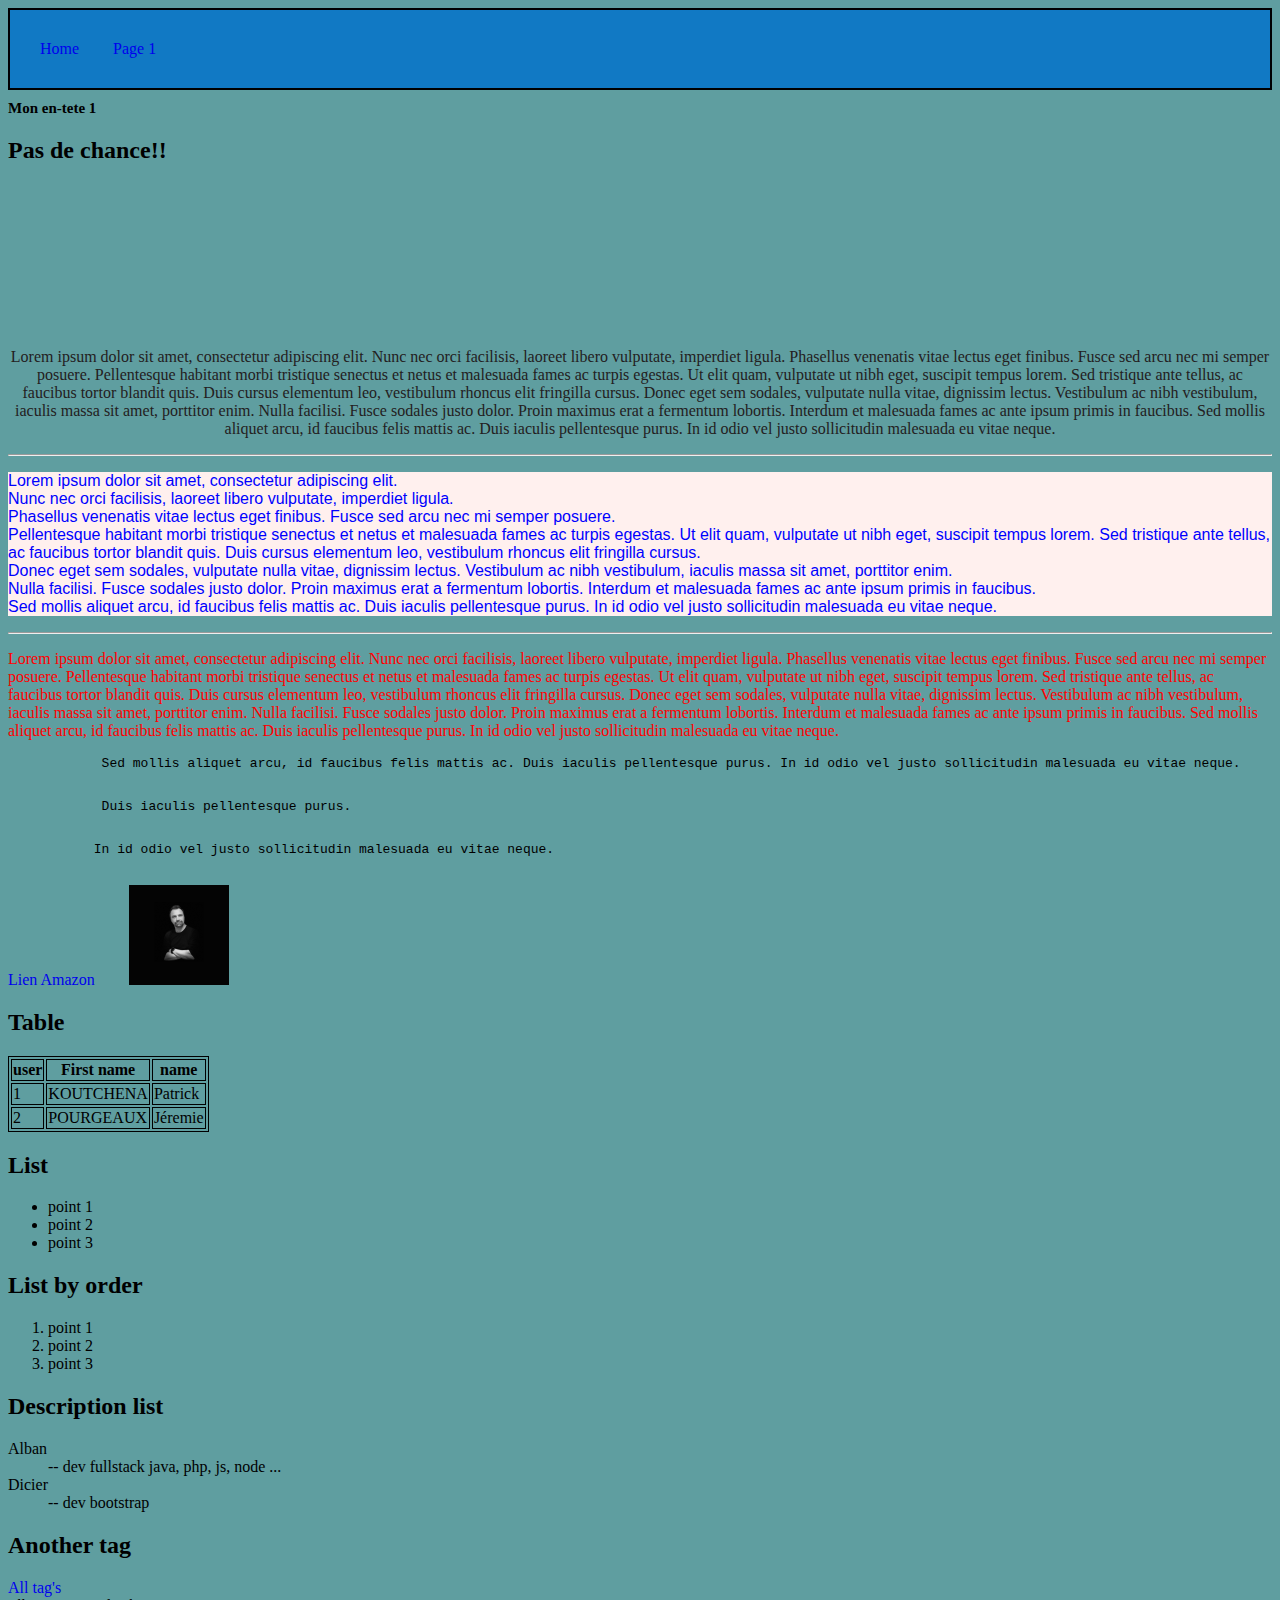
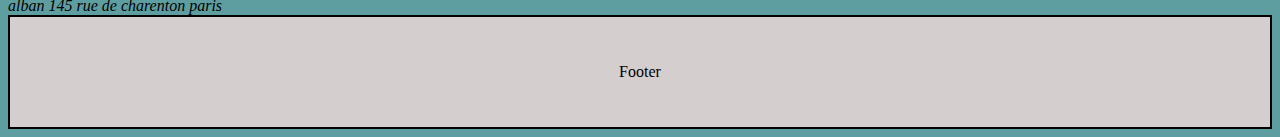
<file: index.html>
<!DOCTYPE html>
<html lang="en">
    <head>
        <meta charset="UTF-8">
        <meta name="viewport" content="width=device-width, initial-scale=1.0">
        <title>Welcome DWWM!!!</title>
        <link rel="icon" type="image/x-icon" href="public/media/images/favicon.ico">
        <style>
            body {background-color: #5F9EA0FF}
            h1 {
                font-size: 15px;
                color: black;
                }
            td {border: black 1px solid}
            th {border: black 1px solid}
            table {border: black 1px solid}
            p {
                color: red;
            }
            .paragraphCenter{
                color: #232020;
                text-align: center;
            }
            .styleParagraph{
                color: blue;
                background-color: #fff0ee;
                font-family: Arial;
            }
            .menu{
                padding: 30px;
                background-color: #1179c4;
                color: white;
                border: black 2px solid;
            }
            a:visited{
                color: white;
            }
            a:link{
                text-decoration: none;
                margin-right: 30px;
            }
            #textFooter {
                text-align: center;
                color: black;
            }
            footer {
                padding: 30px;
                background-color: #d5cece;
                color: white;
                border: black 2px solid;
            }
            .title {
                display: block;
                font-size: 1.5em;
                margin-block-start: 0.83em;
                margin-block-end: 0.83em;
                margin-inline-start: 0px;
                margin-inline-end: 0px;
                font-weight: bold;
            }


        </style>
    </head>
    <body>
        <nav class="menu">
            <a href="index.html">Home</a>
            <a href="page1.html">Page 1</a>
        </nav>

        <h1>Mon en-tete 1</h1>

        <h2>Pas de chance!! </h2>
        <iframe src="http://www.infowebmaster.fr/outils/simple/generateur-nombre-aleatoire-01.php" frameborder="0" height="144" scrolling="no" width="220"></iframe>


        <p class="paragraphCenter" title="mon titre de paragraphe">
            Lorem ipsum dolor sit amet, consectetur adipiscing elit. Nunc nec orci facilisis, laoreet libero vulputate, imperdiet ligula. Phasellus venenatis vitae lectus eget finibus. Fusce sed arcu nec mi semper posuere. Pellentesque habitant morbi tristique senectus et netus et malesuada fames ac turpis egestas. Ut elit quam, vulputate ut nibh eget, suscipit tempus lorem. Sed tristique ante tellus, ac faucibus tortor blandit quis. Duis cursus elementum leo, vestibulum rhoncus elit fringilla cursus. Donec eget sem sodales, vulputate nulla vitae, dignissim lectus. Vestibulum ac nibh vestibulum, iaculis massa sit amet, porttitor enim. Nulla facilisi. Fusce sodales justo dolor. Proin maximus erat a fermentum lobortis. Interdum et malesuada fames ac ante ipsum primis in faucibus. Sed mollis aliquet arcu, id faucibus felis mattis ac. Duis iaculis pellentesque purus. In id odio vel justo sollicitudin malesuada eu vitae neque.
        </p>
        <hr>

        <p class="styleParagraph" , title="mon titre de paragraphe">
            Lorem ipsum dolor sit amet, consectetur adipiscing elit. <br>
            Nunc nec orci facilisis, laoreet libero vulputate, imperdiet ligula.<br>
            Phasellus venenatis vitae lectus eget finibus. Fusce sed arcu nec mi semper posuere.<br>
            Pellentesque habitant morbi tristique senectus et netus et malesuada fames ac turpis egestas. Ut elit quam, vulputate ut nibh eget, suscipit tempus lorem.
            Sed tristique ante tellus, ac faucibus tortor blandit quis. Duis cursus elementum leo, vestibulum rhoncus elit fringilla cursus.<br>
            Donec eget sem sodales, vulputate nulla vitae, dignissim lectus. Vestibulum ac nibh vestibulum, iaculis massa sit amet, porttitor enim.<br>
            Nulla facilisi. Fusce sodales justo dolor. Proin maximus erat a fermentum lobortis. Interdum et malesuada fames ac ante ipsum primis in faucibus.<br>
            Sed mollis aliquet arcu, id faucibus felis mattis ac. Duis iaculis pellentesque purus. In id odio vel justo sollicitudin malesuada eu vitae neque.
        </p>
        <hr>
        <p>
            Lorem ipsum dolor sit amet, consectetur adipiscing elit. Nunc nec orci facilisis, laoreet libero vulputate, imperdiet ligula. Phasellus venenatis vitae lectus eget finibus. Fusce sed arcu nec mi semper posuere. Pellentesque habitant morbi tristique senectus et netus et malesuada fames ac turpis egestas. Ut elit quam, vulputate ut nibh eget, suscipit tempus lorem. Sed tristique ante tellus, ac faucibus tortor blandit quis. Duis cursus elementum leo, vestibulum rhoncus elit fringilla cursus. Donec eget sem sodales, vulputate nulla vitae, dignissim lectus. Vestibulum ac nibh vestibulum, iaculis massa sit amet, porttitor enim. Nulla facilisi. Fusce sodales justo dolor. Proin maximus erat a fermentum lobortis. Interdum et malesuada fames ac ante ipsum primis in faucibus. Sed mollis aliquet arcu, id faucibus felis mattis ac. Duis iaculis pellentesque purus. In id odio vel justo sollicitudin malesuada eu vitae neque.
        </p>
        <pre>
            Sed mollis aliquet arcu, id faucibus felis mattis ac. Duis iaculis pellentesque purus. In id odio vel justo sollicitudin malesuada eu vitae neque.
        </pre>
        <pre>
            Duis iaculis pellentesque purus.
        </pre>
        <pre>
           In id odio vel justo sollicitudin malesuada eu vitae neque.
        </pre>
        <a href="https://www.amazon.fr">Lien Amazon</a>
        <img src="./public/media/images/alban.png" alt="Ma super image" width="100" height="100">
        <div class="title">Table</div>
        <table >
            <tr >
                <th>user</th>
                <th >First name</th>
                <th >name</th>
            </tr>
            <tr>
                <td>1</td>
                <td >KOUTCHENA</td>
                <td >Patrick</td>
            </tr>
            <tr>
                <td>2</td>
                <td>POURGEAUX</td>
                <td>Jéremie</td>
            </tr>
        </table>
        <div class="title">List</div>
        <ul>
            <li>point 1</li>
            <li>point 2</li>
            <li>point 3</li>
        </ul>
        <div class="title">List by order</div>
        <ol>
            <li>point 1</li>
            <li>point 2</li>
            <li>point 3</li>
        </ol>
        <div class="title">Description list</div>
        <dl>
            <dt>Alban</dt>
            <dd>-- dev fullstack java, php, js, node ... </dd>
            <dt>Dicier</dt>
            <dd>-- dev bootstrap</dd>
        </dl>
        <div class="title">Another tag</div>
        <a href="https://www.tutorialrepublic.com/html-reference/html5-tags.php" target="_blank">All tag's</a>
        <address>
            alban
            145 rue de charenton
            paris
        </address>
    <footer>
        <p id="textFooter">Footer</p>
    </footer>

    </body>
</html>
</file>
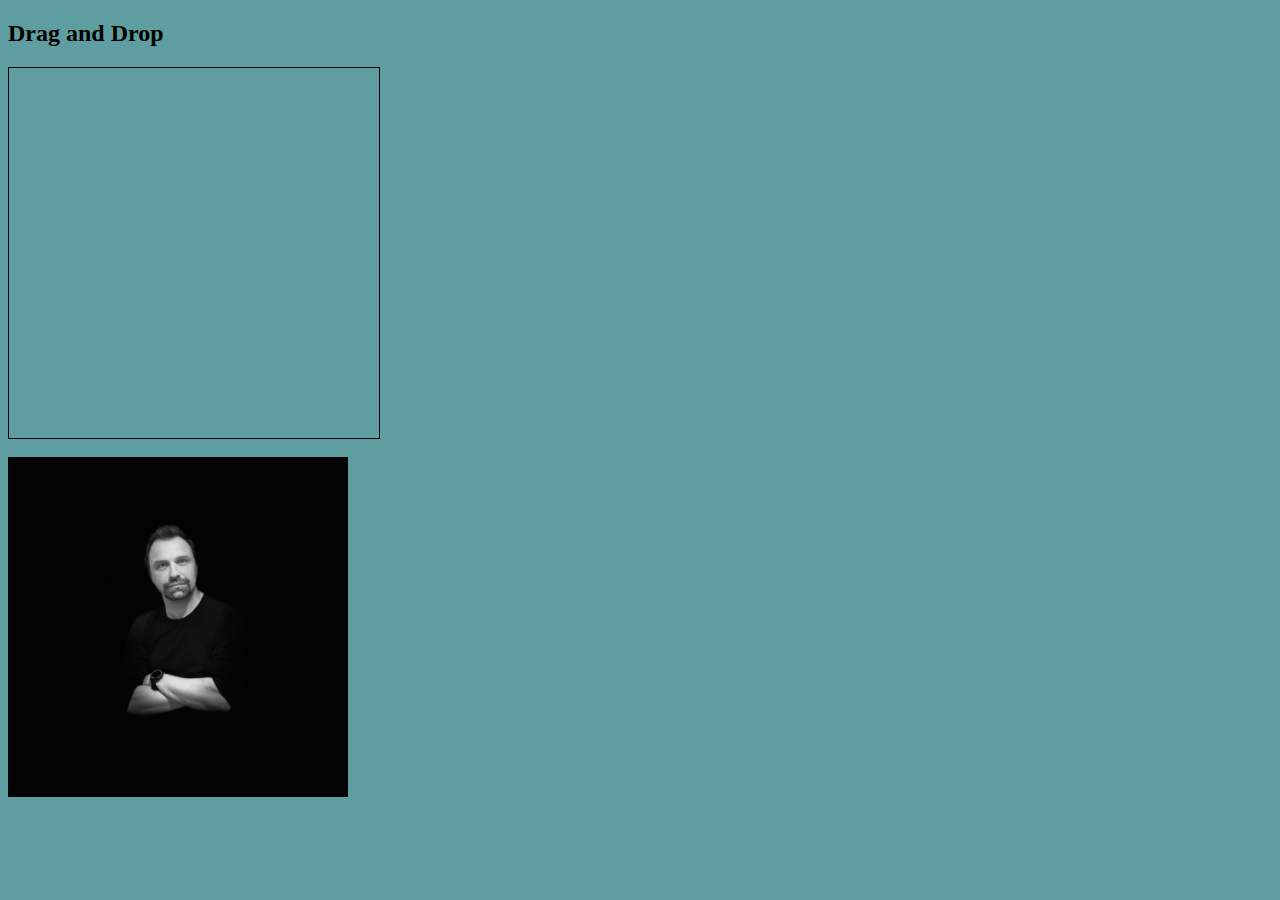
<file: dragAndDrop.html>
<!DOCTYPE html>
<html lang="en">
    <head>
        <meta charset="UTF-8">
        <meta name="viewport" content="width=device-width, initial-scale=1.0">
        <title>Drag and Drop</title>
        <link rel="stylesheet" href="public/assets/style.css">
        <style>
            #div1 {
                width: 350px;
                height: 350px;
                padding: 10px;
                border: 1px solid #000;
            }
        </style>
        <script>
            function allowDrop(ev) {
                ev.preventDefault();
            }
            function drag(ev) {
                ev.dataTransfer.setData("text", ev.target.id)
            }
            function drop(ev) {
                ev.preventDefault();
                let data = ev.dataTransfer.getData("text");
                ev.target.appendChild(document.getElementById(data));
            }
        </script>
    </head>
    <body>
        <div class="title">Drag and Drop</div>
        <div id="div1" ondrop="drop(event)" ondragover="allowDrop(event)"></div>
        <br>
        <img id="drag1" draggable="true" ondragstart="drag(event)" src="public/media/images/alban.png" width="340px" height="340px">

    </body>
</html>
</file>
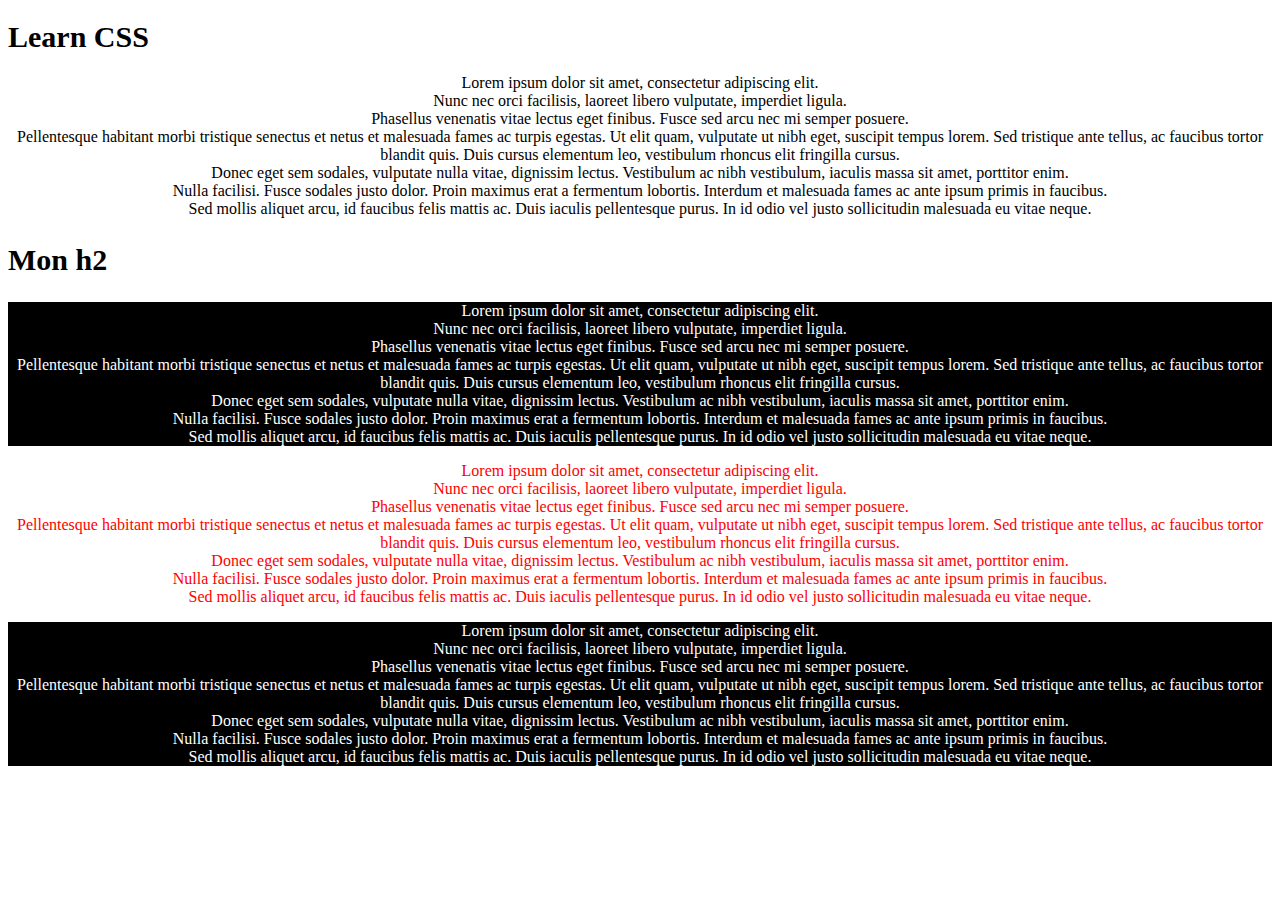
<file: learnCss.html>
<!DOCTYPE html>
<html lang="fr">
    <head>
        <meta name="viewport" content="width=device-width, initial-scale=1.0">
        <style>
          h1{
              font-size: 30px;
          }
          h2{
              font-size: 30px;
          }
          p{
              text-align: center;
          }
          .bGBlack{
              background-color: black;
              color: white;
          }
          #textRed{
              color: red;
          }
        </style>

    </head>
    <body>
        <h1>Learn CSS</h1>
        <p>
            Lorem ipsum dolor sit amet, consectetur adipiscing elit. <br>
            Nunc nec orci facilisis, laoreet libero vulputate, imperdiet ligula.<br>
            Phasellus venenatis vitae lectus eget finibus. Fusce sed arcu nec mi semper posuere.<br>
            Pellentesque habitant morbi tristique senectus et netus et malesuada fames ac turpis egestas. Ut elit quam, vulputate ut nibh eget, suscipit tempus lorem.
            Sed tristique ante tellus, ac faucibus tortor blandit quis. Duis cursus elementum leo, vestibulum rhoncus elit fringilla cursus.<br>
            Donec eget sem sodales, vulputate nulla vitae, dignissim lectus. Vestibulum ac nibh vestibulum, iaculis massa sit amet, porttitor enim.<br>
            Nulla facilisi. Fusce sodales justo dolor. Proin maximus erat a fermentum lobortis. Interdum et malesuada fames ac ante ipsum primis in faucibus.<br>
            Sed mollis aliquet arcu, id faucibus felis mattis ac. Duis iaculis pellentesque purus. In id odio vel justo sollicitudin malesuada eu vitae neque.
        </p>
        <h2>Mon h2</h2>
        <p class="bGBlack">
            Lorem ipsum dolor sit amet, consectetur adipiscing elit. <br>
            Nunc nec orci facilisis, laoreet libero vulputate, imperdiet ligula.<br>
            Phasellus venenatis vitae lectus eget finibus. Fusce sed arcu nec mi semper posuere.<br>
            Pellentesque habitant morbi tristique senectus et netus et malesuada fames ac turpis egestas. Ut elit quam, vulputate ut nibh eget, suscipit tempus lorem.
            Sed tristique ante tellus, ac faucibus tortor blandit quis. Duis cursus elementum leo, vestibulum rhoncus elit fringilla cursus.<br>
            Donec eget sem sodales, vulputate nulla vitae, dignissim lectus. Vestibulum ac nibh vestibulum, iaculis massa sit amet, porttitor enim.<br>
            Nulla facilisi. Fusce sodales justo dolor. Proin maximus erat a fermentum lobortis. Interdum et malesuada fames ac ante ipsum primis in faucibus.<br>
            Sed mollis aliquet arcu, id faucibus felis mattis ac. Duis iaculis pellentesque purus. In id odio vel justo sollicitudin malesuada eu vitae neque.
        </p>
        <p id="textRed">
            Lorem ipsum dolor sit amet, consectetur adipiscing elit. <br>
            Nunc nec orci facilisis, laoreet libero vulputate, imperdiet ligula.<br>
            Phasellus venenatis vitae lectus eget finibus. Fusce sed arcu nec mi semper posuere.<br>
            Pellentesque habitant morbi tristique senectus et netus et malesuada fames ac turpis egestas. Ut elit quam, vulputate ut nibh eget, suscipit tempus lorem.
            Sed tristique ante tellus, ac faucibus tortor blandit quis. Duis cursus elementum leo, vestibulum rhoncus elit fringilla cursus.<br>
            Donec eget sem sodales, vulputate nulla vitae, dignissim lectus. Vestibulum ac nibh vestibulum, iaculis massa sit amet, porttitor enim.<br>
            Nulla facilisi. Fusce sodales justo dolor. Proin maximus erat a fermentum lobortis. Interdum et malesuada fames ac ante ipsum primis in faucibus.<br>
            Sed mollis aliquet arcu, id faucibus felis mattis ac. Duis iaculis pellentesque purus. In id odio vel justo sollicitudin malesuada eu vitae neque.
        </p>
        <p class="bGBlack">
            Lorem ipsum dolor sit amet, consectetur adipiscing elit. <br>
            Nunc nec orci facilisis, laoreet libero vulputate, imperdiet ligula.<br>
            Phasellus venenatis vitae lectus eget finibus. Fusce sed arcu nec mi semper posuere.<br>
            Pellentesque habitant morbi tristique senectus et netus et malesuada fames ac turpis egestas. Ut elit quam, vulputate ut nibh eget, suscipit tempus lorem.
            Sed tristique ante tellus, ac faucibus tortor blandit quis. Duis cursus elementum leo, vestibulum rhoncus elit fringilla cursus.<br>
            Donec eget sem sodales, vulputate nulla vitae, dignissim lectus. Vestibulum ac nibh vestibulum, iaculis massa sit amet, porttitor enim.<br>
            Nulla facilisi. Fusce sodales justo dolor. Proin maximus erat a fermentum lobortis. Interdum et malesuada fames ac ante ipsum primis in faucibus.<br>
            Sed mollis aliquet arcu, id faucibus felis mattis ac. Duis iaculis pellentesque purus. In id odio vel justo sollicitudin malesuada eu vitae neque.
        </p>
    </body>
</html>
</file>
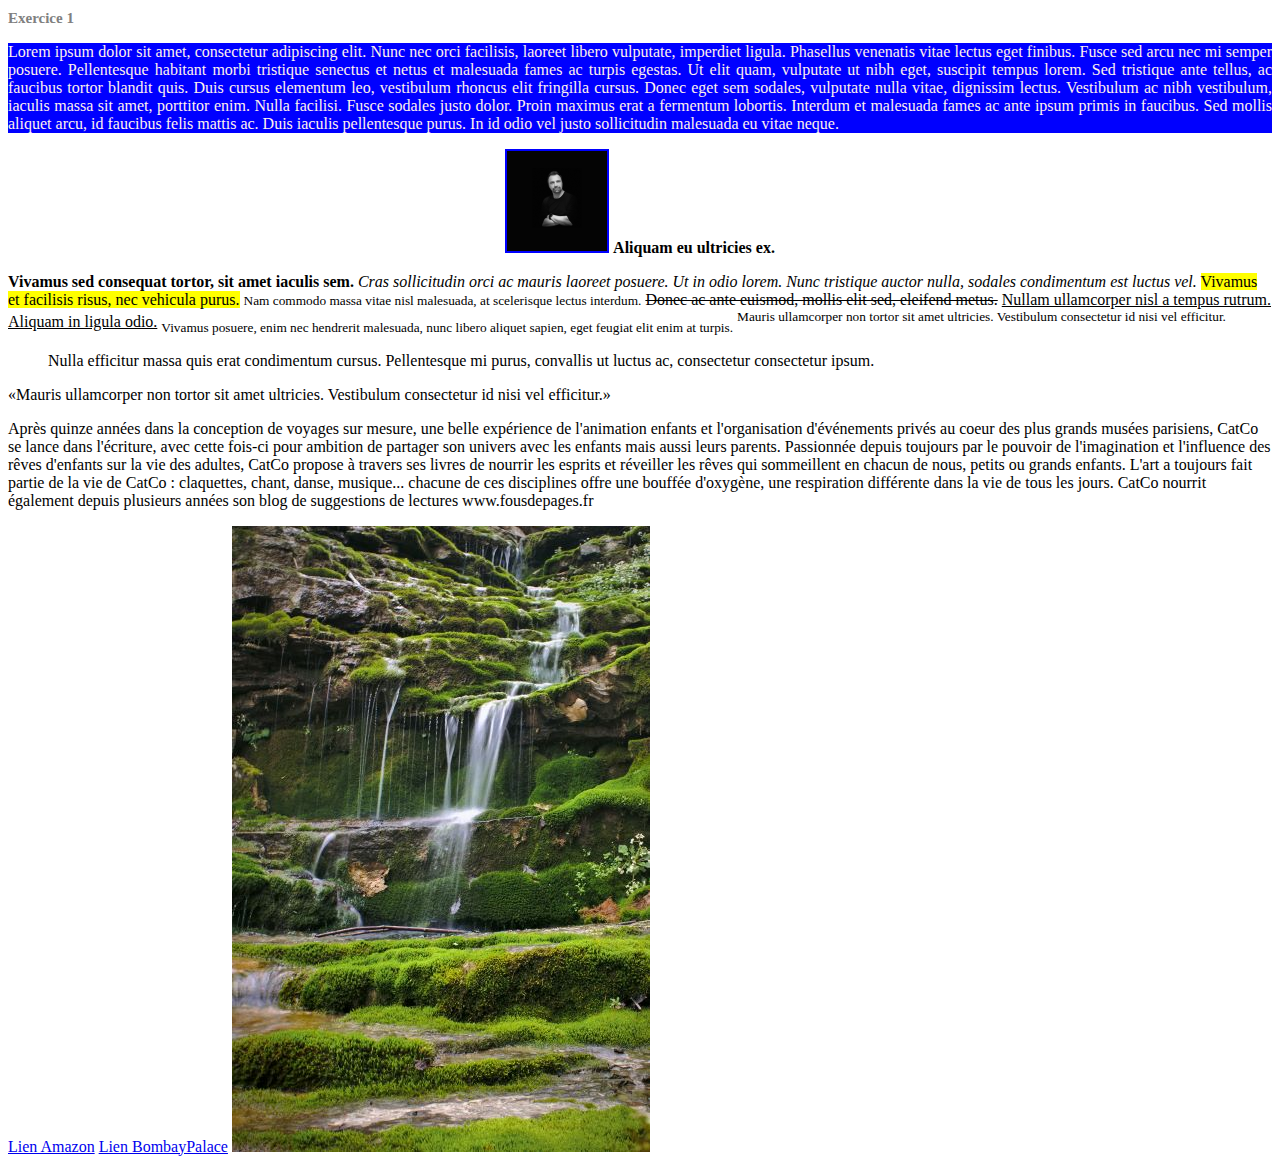
<file: page1.html>
<!DOCTYPE html>
<html lang="fr">
    <head>
        <meta charset="UTF-8">
        <meta name="viewport" content="width=device-width, initial-scale=1.0">
        <title>Exercie 1</title>
    </head>
    <body>
            <!--style="
                background-image: url('./public/media/images/natural.jpg');
                background-repeat: no-repeat;
                background-attachment: fixed;
                background-size: cover;
            "-->

        <h1 style="font-size: 15px; color: gray">Exercice 1</h1>
        <p style="background-color: hsl(240,100%,50%) ; color: #fff0ee; text-align: justify">Lorem ipsum dolor sit amet, consectetur adipiscing elit. Nunc nec orci facilisis, laoreet libero vulputate, imperdiet ligula. Phasellus venenatis vitae lectus eget finibus. Fusce sed arcu nec mi semper posuere. Pellentesque habitant morbi tristique senectus et netus et malesuada fames ac turpis egestas. Ut elit quam, vulputate ut nibh eget, suscipit tempus lorem. Sed tristique ante tellus, ac faucibus tortor blandit quis. Duis cursus elementum leo, vestibulum rhoncus elit fringilla cursus. Donec eget sem sodales, vulputate nulla vitae, dignissim lectus. Vestibulum ac nibh vestibulum, iaculis massa sit amet, porttitor enim. Nulla facilisi. Fusce sodales justo dolor. Proin maximus erat a fermentum lobortis. Interdum et malesuada fames ac ante ipsum primis in faucibus. Sed mollis aliquet arcu, id faucibus felis mattis ac. Duis iaculis pellentesque purus. In id odio vel justo sollicitudin malesuada eu vitae neque.</p>
        <p style="text-align: center">
            <img
                    style="border: 2px blue solid;"
                    src="./public/media/images/alban.png"
                    alt="Ma super image"
                    width="100"
                    height="100"
            />

            <b>Aliquam eu ultricies ex.</b>
        </p>
        <p>

            <strong>Vivamus sed consequat tortor, sit amet iaculis sem.</strong>
            <i>Cras sollicitudin orci ac mauris laoreet posuere.</i>
            <em>Ut in odio lorem. Nunc tristique auctor nulla, sodales condimentum est luctus vel.</em>
            <mark>Vivamus et facilisis risus, nec vehicula purus.</mark>
            <small>Nam commodo massa vitae nisl malesuada, at scelerisque lectus interdum.</small>
            <del>Donec ac ante euismod, mollis elit sed, eleifend metus.</del>
            <ins>Nullam ullamcorper nisl a tempus rutrum. Aliquam in ligula odio.</ins>
            <sub>Vivamus posuere, enim nec hendrerit malesuada, nunc libero aliquet sapien, eget feugiat elit enim at turpis.</sub>
            <sup>Mauris ullamcorper non tortor sit amet ultricies. Vestibulum consectetur id nisi vel efficitur.</sup>

            <blockquote cite="www.wikipedia"> Nulla efficitur massa quis erat condimentum cursus. Pellentesque mi purus, convallis ut luctus ac, consectetur consectetur ipsum.</blockquote>
            <q>Mauris ullamcorper non tortor sit amet ultricies. Vestibulum consectetur id nisi vel efficitur.</q>
        </p>
        <p>Apr&egrave;s quinze ann&eacute;es dans la conception de voyages sur mesure, une belle exp&eacute;rience de l&#39;animation enfants et l&#39;organisation d&#39;&eacute;v&eacute;nements priv&eacute;s au coeur des plus grands mus&eacute;es parisiens, CatCo se lance dans l&#39;&eacute;criture, avec cette fois-ci pour ambition de partager son univers avec les enfants mais aussi leurs parents. Passionn&eacute;e depuis toujours par le pouvoir de l&#39;imagination et l&#39;influence des r&ecirc;ves d&#39;enfants sur la vie des adultes, CatCo propose &agrave; travers ses livres&nbsp;de nourrir les esprits et r&eacute;veiller&nbsp;les r&ecirc;ves qui sommeillent en chacun de nous, petits ou grands enfants. L&#39;art a toujours fait partie de la vie de CatCo : claquettes, chant, danse, musique... chacune de ces disciplines offre une bouff&eacute;e d&#39;oxyg&egrave;ne, une respiration diff&eacute;rente dans la vie de tous les jours. CatCo nourrit &eacute;galement depuis plusieurs ann&eacute;es son blog de suggestions de lectures&nbsp;www.fousdepages.fr</p>
        <!-- Mon super commentaire -->

        <a href="https://www.amazon.fr" target="_target" >Lien Amazon</a>
        <a href="https://www.bombaypalace.fr" target="_target" >Lien BombayPalace</a>
        <!-- <iframe src="https://bombaypalace.fr" height="1200" width="1300"></iframe> -->
    <picture>
        <source media="(min-width: 700px)" srcset="public/media/images/natural.jpg">
        <source media="(min-width: 400px)" srcset="public/media/images/calanque-pine.jpg">
        <img src="public/media/images/alban.png">
    </picture>

    </body>
</html>
</file>
<file: public/assets/style.css>
body {background-color: #5F9EA0FF}
h1 {
    font-size: 15px;
    color: black;
}
td {border: black 1px solid}
th {border: black 1px solid}
table {border: black 1px solid}
p {
    color: red;
}
.paragraphCenter{
    color: #232020;
    text-align: center;
}
.styleParagraph{
    color: blue;
    background-color: #fff0ee;
    font-family: Arial;
}
.menu{
    padding: 30px;
    background-color: #1179c4;
    color: white;
    border: black 2px solid;
}
a:visited{
    color: white;
}
a:link{
    text-decoration: none;
    margin-right: 30px;
}
#textFooter {
    text-align: center;
    color: black;
}
footer {
    padding: 30px;
    background-color: #d5cece;
    color: white;
    border: black 2px solid;
}
.title {
    display: block;
    font-size: 1.5em;
    margin-block-start: 0.83em;
    margin-block-end: 0.83em;
    margin-inline-start: 0px;
    margin-inline-end: 0px;
    font-weight: bold;
}
</file>
